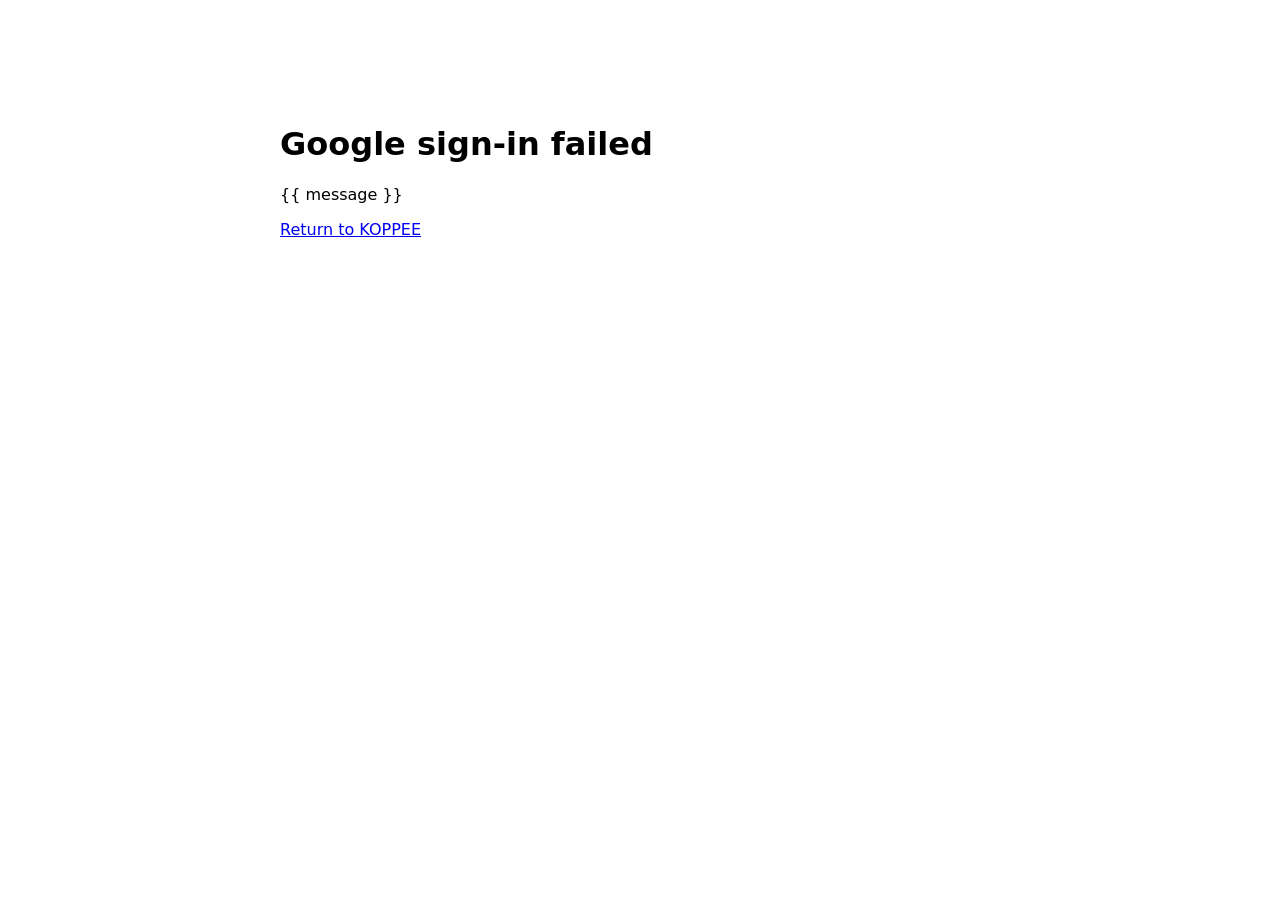
<file: users/templates/users/google_error.html>
<!doctype html>
<html lang="en">
<head><meta charset="utf-8"><meta name="viewport" content="width=device-width,initial-scale=1"><title>Google sign-in · KOPPEE</title></head>
<body style="font-family:system-ui;max-width:720px;margin:80px auto;padding:24px">
<h1>Google sign-in failed</h1>
<p>{{ message }}</p>
<a href="/">Return to KOPPEE</a>
</body>
</html>
</file>
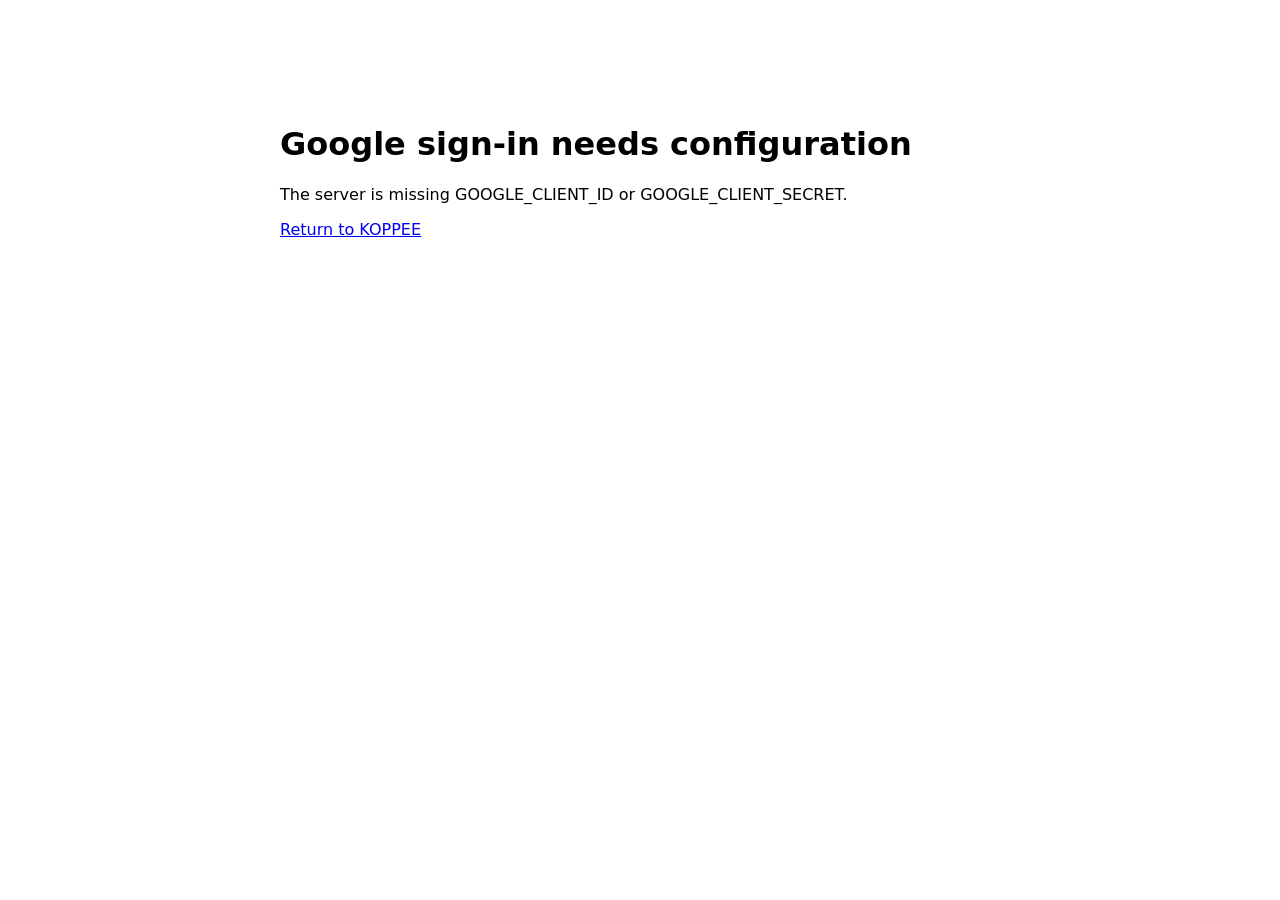
<file: users/templates/users/google_setup.html>
<!doctype html>
<html lang="en">
<head><meta charset="utf-8"><meta name="viewport" content="width=device-width,initial-scale=1"><title>Google sign-in setup · KOPPEE</title></head>
<body style="font-family:system-ui;max-width:720px;margin:80px auto;padding:24px">
<h1>Google sign-in needs configuration</h1>
<p>The server is missing GOOGLE_CLIENT_ID or GOOGLE_CLIENT_SECRET.</p>
<a href="/">Return to KOPPEE</a>
</body>
</html>
</file>
